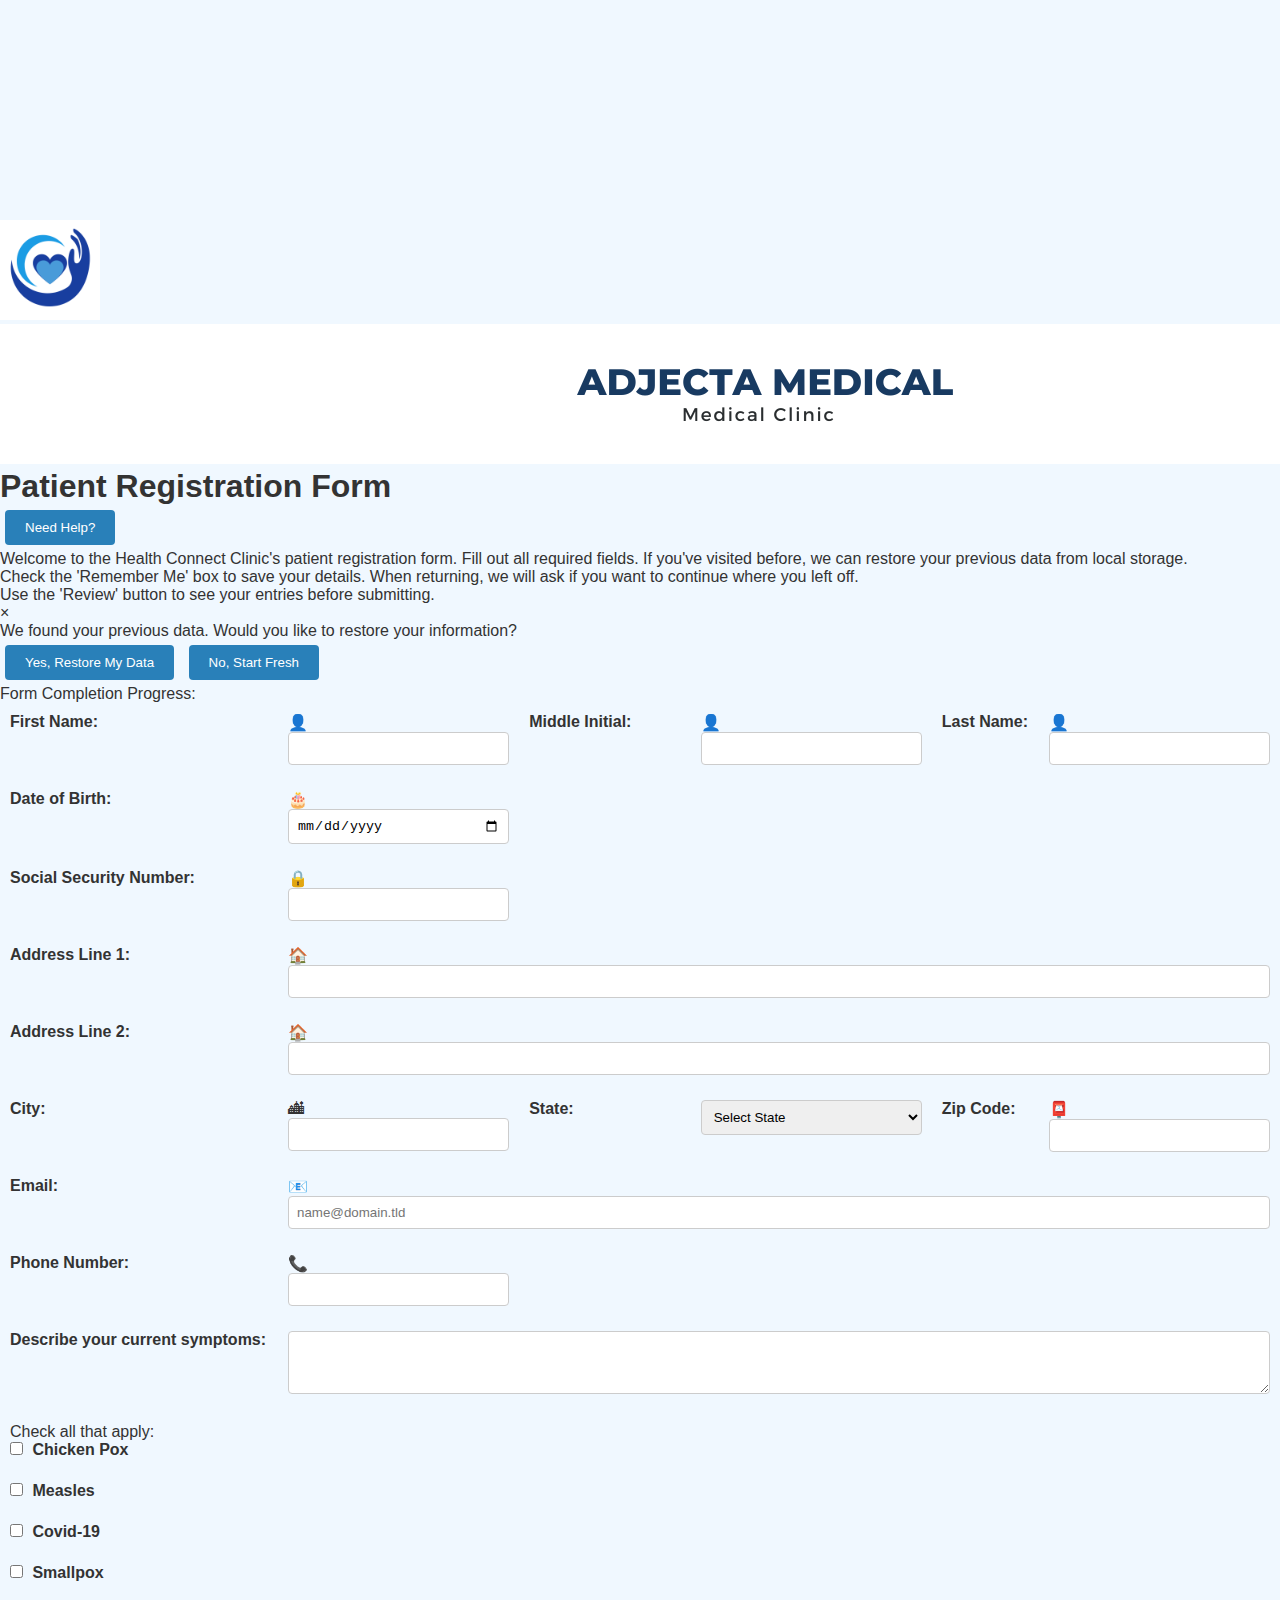
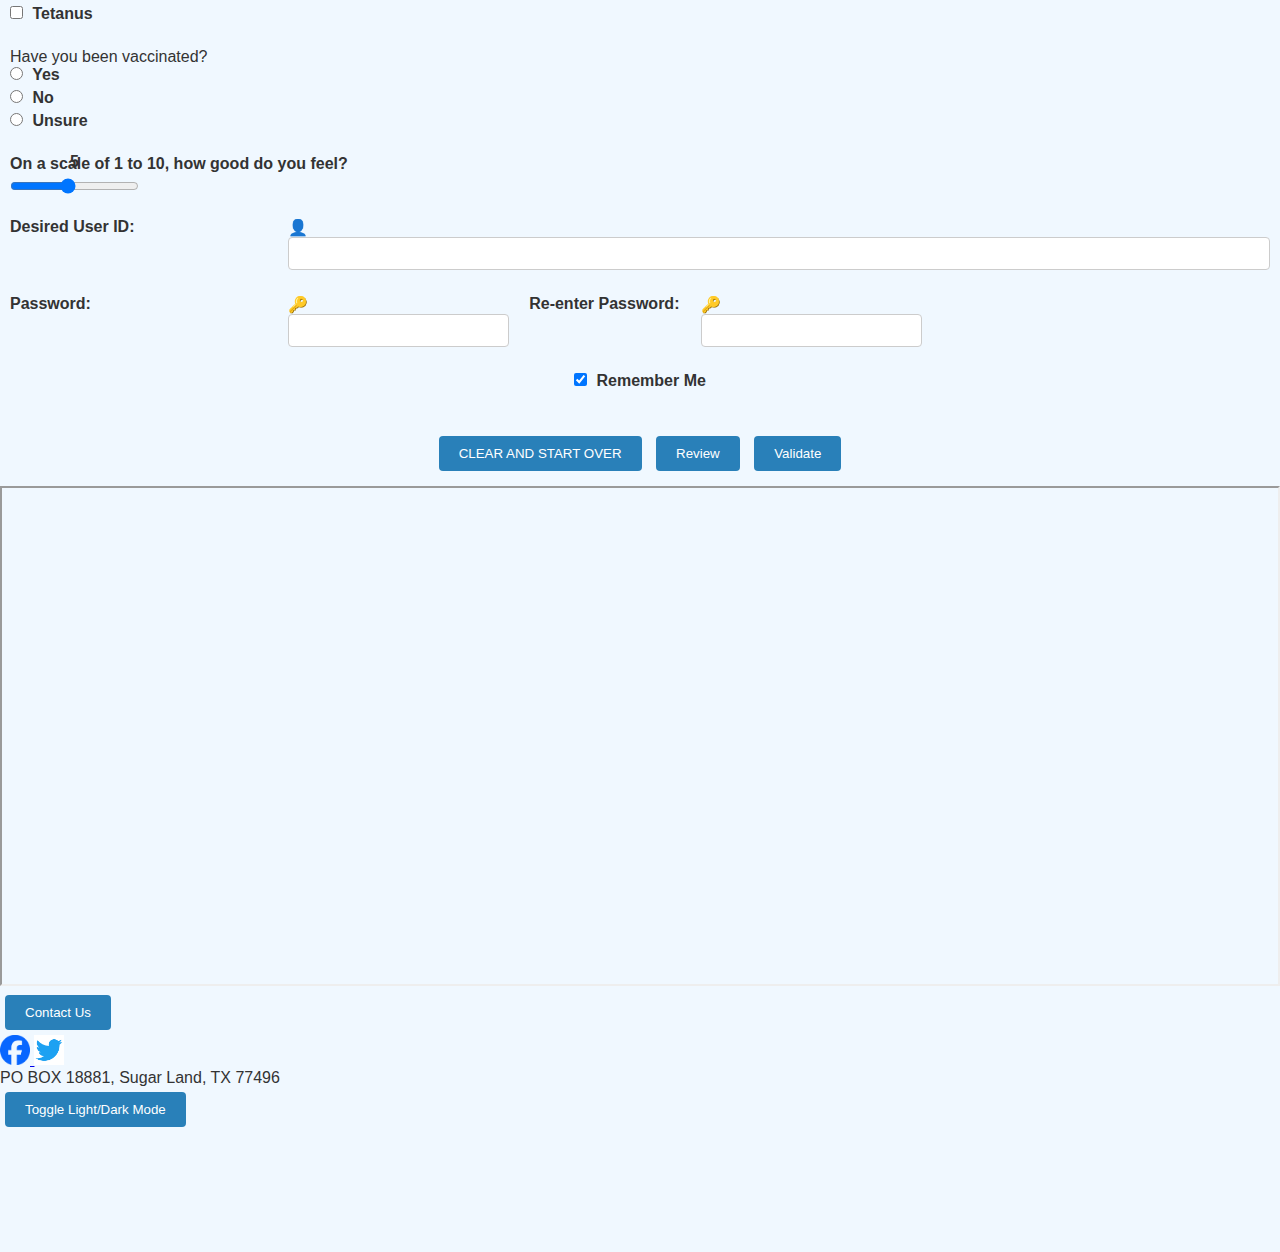
<file: index.html>
<!--
Author: Gabriel Garcia
Date created: 9/18
Program name: patient-form
Date last edited: 11/30
Version: 5.0
Description: Patient Registration Form for Health Connect Clinic, designed to collect patient 
information such as name, date of birth, address, symptoms, and insurance details. 
It includes various input fields, checkboxes, radio buttons, and a health status slider.
-->

<!DOCTYPE html>
<html lang="en">
<head>
    <meta charset="UTF-8"/>
    <meta name="viewport" content="width=device-width, initial-scale=1.0"/>
    <title>Patient Registration Form - Extra Credit</title>
    <link rel="stylesheet" href="extracredit.css" />
    <!-- reCAPTCHA v3 -->
    <script src="https://www.google.com/recaptcha/api.js?render=YOUR_RECAPTCHA_SITE_KEY"></script>
</head>
<body>
<header>
    <div class="banner-container">
        <div class="Logo-container">
            <img src="images/Logo.png" alt="Logo" class="Logo" width="100" height="auto" />
            <img src="images/Health_Center_Email_Header.png" alt="Health Connect Clinic Banner" />
            <h2 id="welcomeMessage"></h2>
        </div>
    </div>
    <h1>Patient Registration Form</h1>
</header>

<div class="main-content">

    <!-- FAQ - Enhancement (Collapsible help info) -->
    <div class="faq-section">
        <button class="accordion">Need Help?</button>
        <div class="panel">
            <p>Welcome to the Health Connect Clinic's patient registration form. Fill out all required fields. If you've visited before, we can restore your previous data from local storage.</p>
            <p>Check the 'Remember Me' box to save your details. When returning, we will ask if you want to continue where you left off.</p>
            <p>Use the 'Review' button to see your entries before submitting.</p>
        </div>
    </div>

    <!-- Modal for Local Storage Restore Confirmation -->
    <div id="restoreModal" class="modal">
        <div class="modal-content">
            <span class="close" id="closeRestoreModal">&times;</span>
            <p>We found your previous data. Would you like to restore your information?</p>
            <button id="restoreYes">Yes, Restore My Data</button>
            <button id="restoreNo">No, Start Fresh</button>
        </div>
    </div>

    <!-- Not You Section -->
    <div id="notYou" style="display: none;">
        Not <span id="userName"></span>? 
        <button type="button" onclick="startAsNewUser()">Click here to start as a new user.</button>
    </div>

    <!-- Progress bar enhancement -->
    <div class="progress-container">
        <p>Form Completion Progress:</p>
        <div class="progress-bar-background">
            <div class="progress-bar-fill" id="progressBar"></div>
        </div>
    </div>

    <form id="registrationForm">
        <table>
            <!-- Name and DOB -->
            <tr>
                <td><label for="firstName">First Name:</label></td>
                <td>
                    <div class="input-with-icon">
                        <span class="icon">👤</span>
                        <input type="text" id="firstName" name="firstName" maxlength="30" 
                            title="Enter your first name. Letters, apostrophes, and dashes only." 
                            onblur="validateFirstName()">
                    </div>
                    <span id="firstNameError" class="error-message"></span>
                </td>
                <td><label for="middleInitial">Middle Initial:</label></td>
                <td>
                    <div class="input-with-icon">
                        <span class="icon">👤</span>
                        <input type="text" id="middleInitial" name="middleInitial" maxlength="1" 
                            title="Enter your middle initial (optional)." 
                            onblur="validateMiddleInitial()">
                    </div>
                    <span id="middleInitialError" class="error-message"></span>
                </td>
                <td><label for="lastName">Last Name:</label></td>
                <td>
                    <div class="input-with-icon">
                        <span class="icon">👤</span>
                        <input type="text" id="lastName" name="lastName" maxlength="30" 
                            title="Enter your last name. Letters, apostrophes, and dashes only." 
                            onblur="validateLastName()">
                    </div>
                    <span id="lastNameError" class="error-message"></span>
                </td>
            </tr>

            <tr>
                <td><label for="dob">Date of Birth:</label></td>
                <td>
                    <div class="input-with-icon">
                        <span class="icon">🎂</span>
                        <input type="date" id="dob" name="dob"
                            title="Enter your date of birth." onblur="validateDOB()">
                    </div>
                    <span id="dobError" class="error-message"></span>
                </td>
            </tr>

            <!-- Social Security -->
            <tr>
                <td><label for="ssn">Social Security Number:</label></td>
                <td>
                    <div class="input-with-icon">
                        <span class="icon">🔒</span>
                        <input type="text" id="ssn" name="ssn" maxlength="11" 
                            title="Format: 123-45-6789" 
                            oninput="formatSSN()" onblur="validateSSN()">
                    </div>
                    <span id="ssnError" class="error-message"></span>
                </td>
            </tr>

            <!-- Address -->
            <tr>
                <td><label for="address1">Address Line 1:</label></td>
                <td colspan="5">
                    <div class="input-with-icon">
                        <span class="icon">🏠</span>
                        <input type="text" id="address1" name="address1" maxlength="30" 
                            title="2-30 characters." onblur="validateAddress1()">
                    </div>
                    <span id="address1Error" class="error-message"></span>
                </td>
            </tr>
            <tr>
                <td><label for="address2">Address Line 2:</label></td>
                <td colspan="5">
                    <div class="input-with-icon">
                        <span class="icon">🏠</span>
                        <input type="text" id="address2" name="address2" maxlength="30" 
                            onblur="validateAddress2()">
                    </div>
                    <span id="address2Error" class="error-message"></span>
                </td>
            </tr>

            <tr>
                <td><label for="city">City:</label></td>
                <td>
                    <div class="input-with-icon">
                        <span class="icon">🏙</span>
                        <input type="text" id="city" name="city" maxlength="30" 
                            onblur="validateCity()">
                    </div>
                    <span id="cityError" class="error-message"></span>
                </td>
                <td><label for="state">State:</label></td>
                <td>
                    <select id="state" name="state" onblur="validateState()">
                        <option value="" disabled selected>Select State</option>
                        <option value="TX">Texas</option>
                        <option value="CA">California</option>
                        <option value="NY">New York</option>
                        <!-- Add more states as needed -->
                    </select>
                    <span id="stateError" class="error-message"></span>
                </td>
                <td><label for="zip">Zip Code:</label></td>
                <td>
                    <div class="input-with-icon">
                        <span class="icon">📮</span>
                        <input type="text" id="zip" name="zip" maxlength="5" 
                            onblur="validateZip()">
                    </div>
                    <span id="zipError" class="error-message"></span>
                </td>
            </tr>

            <!-- Email -->
            <tr>
                <td><label for="email">Email:</label></td>
                <td colspan="5">
                    <div class="input-with-icon">
                        <span class="icon">📧</span>
                        <input type="email" id="email" name="email" maxlength="300" 
                            placeholder="name@domain.tld" onblur="validateEmail()">
                    </div>
                    <span id="emailError" class="error-message"></span>
                </td>
            </tr>

            <!-- Phone -->
            <tr>
                <td><label for="phone">Phone Number:</label></td>
                <td>
                    <div class="input-with-icon">
                        <span class="icon">📞</span>
                        <input type="tel" id="phone" name="phone" maxlength="12" 
                            title="Format: 000-000-0000" onblur="validatePhone()">
                    </div>
                    <span id="phoneError" class="error-message"></span>
                </td>
            </tr>

            <!-- Symptoms Textarea -->
            <tr>
                <td><label for="symptoms">Describe your current symptoms:</label></td>
                <td colspan="5">
                    <textarea id="symptoms" name="symptoms" rows="3" cols="50"></textarea>
                </td>
            </tr>

            <!-- Conditions Checkboxes -->
            <tr>
                <td colspan="6">
                    <p>Check all that apply:</p>
                    <label><input type="checkbox" name="conditions" value="Chicken Pox"> Chicken Pox</label><br>
                    <label><input type="checkbox" name="conditions" value="Measles"> Measles</label><br>
                    <label><input type="checkbox" name="conditions" value="Covid-19"> Covid-19</label><br>
                    <label><input type="checkbox" name="conditions" value="Smallpox"> Smallpox</label><br>
                    <label><input type="checkbox" name="conditions" value="Tetanus"> Tetanus</label>
                </td>
            </tr>

            <!-- Vaccination Radio -->
            <tr>
                <td colspan="6">
                    <p>Have you been vaccinated?</p>
                    <label><input type="radio" name="vaccinated" value="Yes"> Yes</label>
                    <label><input type="radio" name="vaccinated" value="No"> No</label>
                    <label><input type="radio" name="vaccinated" value="Unsure"> Unsure</label>
                </td>
            </tr>

            <!-- Health Slider -->
            <tr>
                <td colspan="6">
                    <label for="health">On a scale of 1 to 10, how good do you feel?</label>
                    <div style="position: relative; display: inline-block;">
                        <input type="range" id="health" name="health" min="1" max="10" value="5" 
                            oninput="updateValue(this.value)">
                        <span id="sliderValue" 
                              style="position: absolute; top: -25px; left: 50%; transform: translateX(-50%); font-weight: bold;"
                        >5</span>
                    </div>
                </td>
            </tr>

            <!-- User ID -->
            <tr>
                <td><label for="userId">Desired User ID:</label></td>
                <td colspan="5">
                    <div class="input-with-icon">
                        <span class="icon">👤</span>
                        <input type="text" id="userId" name="userId" maxlength="20" 
                            onblur="validateUserId()">
                    </div>
                    <span id="userIdError" class="error-message"></span>
                </td>
            </tr>

            <!-- Password Fields (Caps Lock Warning Enhancement) -->
            <tr>
                <td><label for="password">Password:</label></td>
                <td>
                    <div class="input-with-icon">
                        <span class="icon">🔑</span>
                        <input type="password" id="password" name="password" maxlength="30" 
                            onblur="validatePassword()" onkeyup="checkCapsLock(event)">
                    </div>
                    <span id="passwordError" class="error-message"></span>
                    <span id="capsLockWarning" class="error-message" style="display:none;">Caps Lock is on!</span>
                </td>
                <td><label for="confirmPassword">Re-enter Password:</label></td>
                <td>
                    <div class="input-with-icon">
                        <span class="icon">🔑</span>
                        <input type="password" id="confirmPassword" name="confirmPassword" maxlength="30" 
                            onblur="validateConfirmPassword()">
                    </div>
                    <span id="confirmPasswordError" class="error-message"></span>
                </td>
            </tr>

            <!-- Buttons -->
            <tr>
                <td colspan="6" style="text-align:center;">
                    <label>
                        <input type="checkbox" id="rememberMe" name="rememberMe" checked> Remember Me
                    </label>
                    <br><br>
                    <button type="reset" onclick="clearLocalData()">CLEAR AND START OVER</button>
                    <!-- REVIEW button triggers a modal-like overlay with read-only info -->
                    <button type="button" onclick="showReview()">Review</button>
                    <button type="button" id="validateButton" onclick="validateForm()">Validate</button>
                    <button type="submit" id="submitButton" style="display:none;" onclick="submitForm(event)">Submit</button>
                </td>
            </tr>
        </table>
    </form>

    <!-- iFrame Section from original requirements -->
    <div class="iframe-container">
        <iframe src="https://www.cdc.gov" title="CDC Website" width="100%" height="500"></iframe>
    </div>

    <!-- Review Overlay (Part 2) -->
    <div id="reviewOverlay" class="overlay">
        <div class="overlay-content" id="reviewContent">
            <!-- Dynamic Content Inserted by JS -->
        </div>
    </div>
</div>

<footer>
    <button onclick="window.location.href='contact.html'">Contact Us</button>
    <div class="social-media">
        <a href="https://www.facebook.com" target="_blank">
            <img src="images/facebook-icon.png" alt="Facebook" width="30">
        </a>
        <a href="https://www.twitter.com" target="_blank">
            <img src="images/twitter-icon.png" alt="Twitter" width="30">
        </a>
    </div>
    <p>PO BOX 18881, Sugar Land, TX 77496</p>
    <p id="date"></p>
    <!-- Dark/Light Mode Toggle (Enhancement) -->
    <button type="button" id="themeToggle">Toggle Light/Dark Mode</button>
</footer>

<script src="extracredit.js"></script>
<script>
    // reCAPTCHA v3 token request
    grecaptcha.ready(function() {
        grecaptcha.execute('YOUR_RECAPTCHA_SITE_KEY', {action: 'submit'}).then(function(token) {
            document.getElementById('registrationForm').insertAdjacentHTML('beforeend', '<input type="hidden" name="g-recaptcha-response" value="'+token+'">');
        });
    });
</script>
</body>
</html>
</file>
<file: extracredit.css>
/*
    Program name: style.css
    Author: Gabriel Garcia
    Date created: 9/18
    Date last edited: 11/30
    Version: 5.0
    Description: Styles for Patient Registration Form for Health Connect Clinic.
*/

/* Global Styles */
* {
    margin: 0;
    padding: 0;
    box-sizing: border-box;
}

body {
    font-family: 'Arial', sans-serif;
    color: #333;
    background-color: #f0f8ff;
    padding-top: 220px;    /* Equal to header height */
    padding-bottom: 120px; /* Equal to footer height */
}

/* Table Styles */
table {
    width: 100%;
    border-collapse: collapse;
}

td {
    padding: 10px;
    vertical-align: top;
}

label {
    display: block;
    margin-bottom: 5px;
    font-weight: bold;
}

input[type="text"],
input[type="email"],
input[type="password"],
input[type="date"],
input[type="tel"],
select,
textarea {
    width: 100%;
    padding: 8px;
    margin-bottom: 5px;
    border: 1px solid #ccc;
    border-radius: 4px;
}

input[type="checkbox"],
input[type="radio"] {
    margin-right: 5px;
}

button {
    padding: 10px 20px;
    margin: 5px;
    background-color: #2980b9;
    color: #fff;
    border: none;
    border-radius: 4px;
    cursor: pointer;
}

button:hover {
    background-color: #21618c;
}

.error-message {
    color: red;
    font-size: 0.9em;
}


.logo {
    max-width: 20%;
    height: auto;
}
</file>
